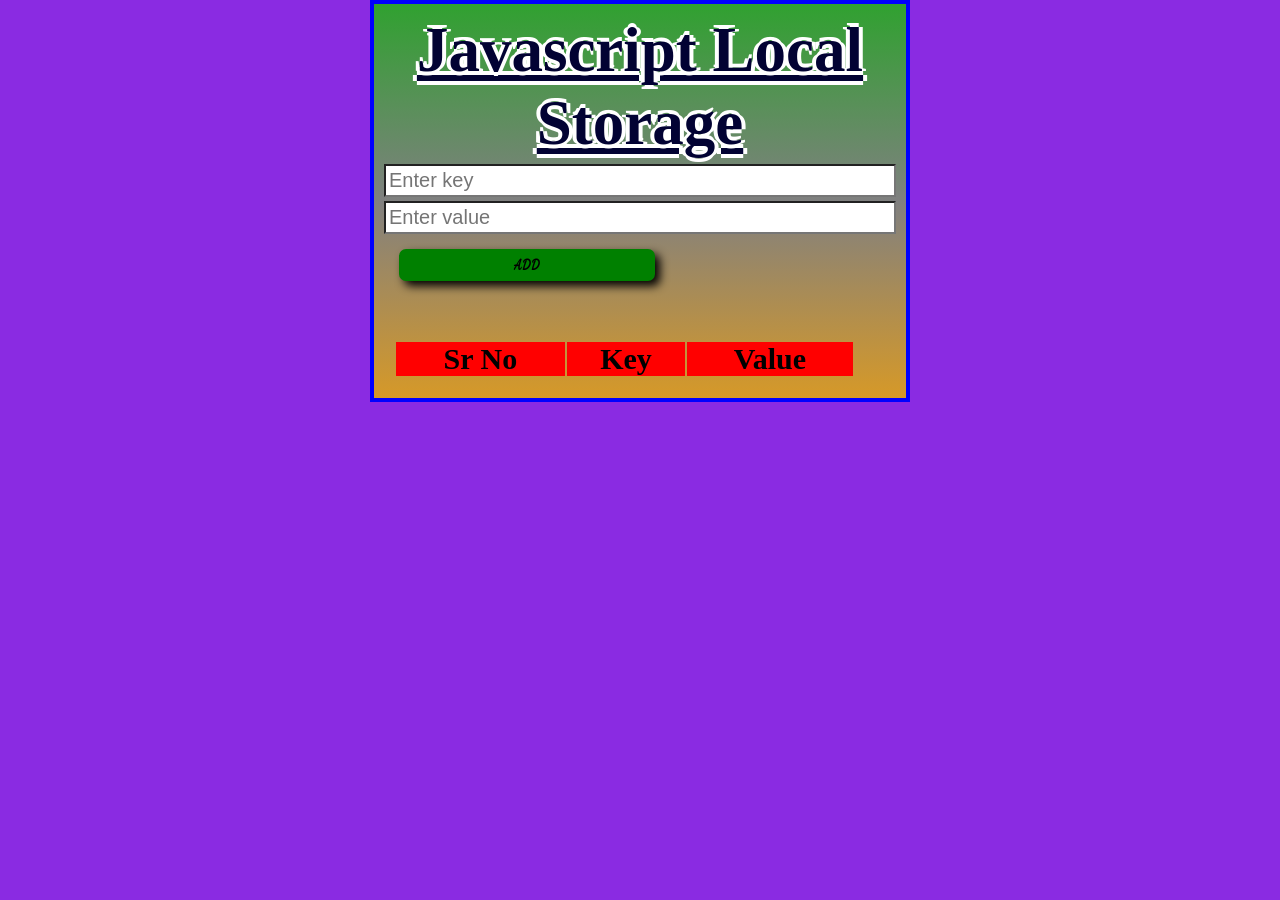
<file: index.html>
<!DOCTYPE html>
<html lang="en">
<head>
    <meta charset="UTF-8">
    <meta http-equiv="X-UA-Compatible" content="IE=edge">
    <meta name="viewport" content="width=device-width, initial-scale=1.0">
    <link rel="stylesheet" href="asset/style.css">
	<title>local Storage App</title>
</head>

<body>
	<div class="storage">
		<div>
			<h1>Javascript Local Storage</h1>
		</div>
		<form>
			<div>
				<input type="text" id="key" placeholder="Enter key">
				<input type="text" id="values" placeholder="Enter value">
			</div>
			<div id="button">
				<button class="btn add">ADD</button>
				<button class="btn cancel">Reset</button>
			</div>
		</form><br>
		<table id="container">
			<thead>
				<tr>
					<th>Sr No</th>
					<th>Key</th>
					<th>Value</th>
				</tr>
			</thead>
			<tbody>
				
			</tbody>
		</table>
	</div>
	<script src="script.js"></script>
</body>

</html>
</file>
<file: asset/style.css>
@font-face {
    font-family: 'danc-cj';
    src: url('dancing-script-webfont.eot');
    src: url('dancing-script-webfont.eot?#iefix') format('embedded-opentype'),
         url('dancing-script-webfont.woff2') format('woff2'),
         url('dancing-script-webfont.woff') format('woff'),
         url('dancing-script-webfont.ttf') format('truetype'),
         url('dancing-script-webfont.svg#dancing_scriptregular') format('svg');
    font-weight: normal;
    font-style: normal;
}

* {
    margin: 0;
    padding: 0;
    box-sizing: border-box;
}

html {
    font-size: 30px;
}

body {
    background: blueviolet;
}

h1{
    font-weight: bold;
    font-size: 7vh;
    text-align: center;
    font-family: cursive;
    color: rgb(2, 2, 51);
    text-shadow: -4px 0 #fff, 0 4px  #fff, 4px 0 #fff, 0 -4px #fff;
    text-decoration: underline;
}

thead{
    background-color: red;
    color: #000;
}

tbody:nth-child(even){
    background: blue;
    color: #fff;
}

table{
    background: 5px solid black;
    width: 90%;
    margin: 10px 10px;
}
table > tbody{
    background: 3px solid black;
    font-family: 'danc-cj';
    font-weight: bold;
}
.storage {
    max-width: 60vh;
    margin: 0 auto;
    padding: 10px;
    height:80%;
    border: 4px solid blue;
    background-image: linear-gradient(rgb(48, 161, 48),grey,rgb(214, 153, 40));
    background-size: cover;
    background-repeat: no-repeat;
}

form input {
    padding: 3px;
    width: 100%;
    font-size:20px;
    background: #fff;   
}

.btn{
    background: green;
    color: #000;
    width: 50%;
    border-radius: 7px;
    box-shadow: 5px 5px 10px black;
    padding: 8px 5px;
    margin: 15px;
    cursor: pointer;
    outline: none;
    border: none;
    text-align: center;
    font-family: 'danc-cj';
    font-weight: bolder;
}

.btn:hover{
    background: orange;
    margin: 25px;
    padding: 12px 8px;
    border-radius: 10px;
    cursor: pointer;
}

.btn:visited{
    background: black;
    color: red;
    width: 50%;
    border-radius: 7px;
    box-shadow: 5px 5px 10px black;
    padding: 8px 5px;
    margin: 15px;
    cursor: pointer;
}

.cancel {
    display: none;
}   

#button{
    display: flex;
}
</file>
